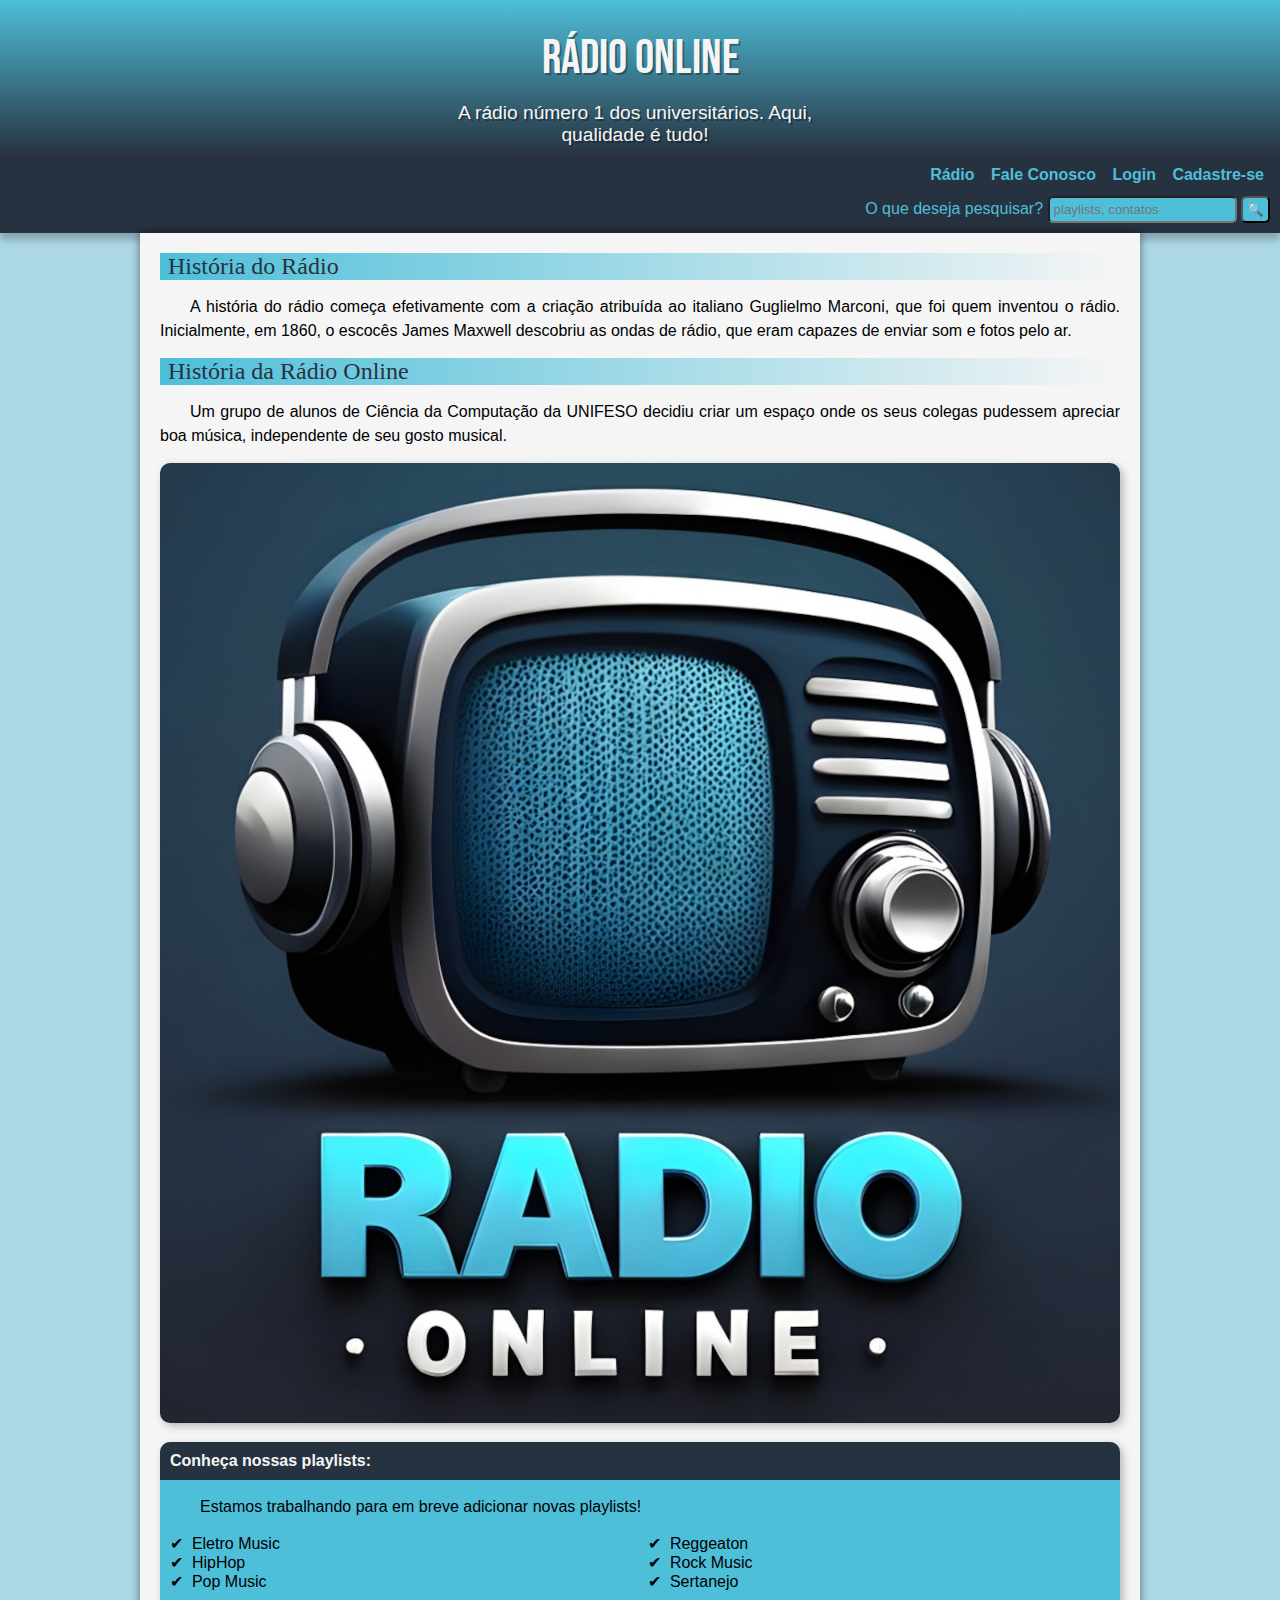
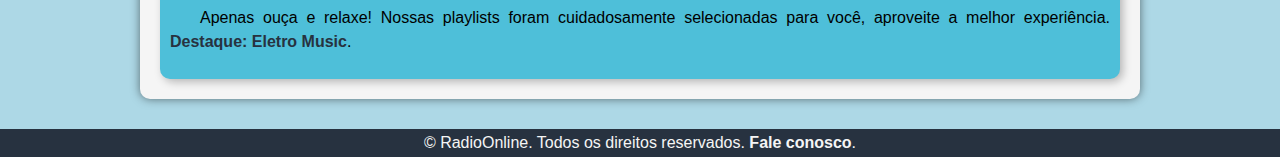
<file: index.html>
<!DOCTYPE html>
<html lang="pt-br">
<head>
    <meta charset="UTF-8">
    <meta name="viewport" content="width=device-width, initial-scale=1.0">
    <link rel="shortcut icon" href="imagem/favicon.ico">
    <title>Rádio Online</title>
    <link rel="stylesheet" href="style.css">
</head>

<body>
    <header>
        <h1>Rádio Online</h1>
        <p>A rádio número 1 dos universitários. Aqui, qualidade é tudo!</p>
    </header>
    <nav>
        <a href="radio.html">Rádio</a>
        <a href="falecon.html">Fale Conosco</a>
        <a href="login.html">Login</a>
        <a href="cadastro.html">Cadastre-se</a>
        <form action="https://www.google.com/search">
            <label for="q">O que deseja pesquisar?</label>
            <input type="text" id="q" name="q" placeholder="playlists, contatos">
            <input type="submit" value="🔍">
        </form>
    </nav>
    
    <main>
        <h3>História do Rádio</h3>
        <p>A história do rádio começa efetivamente com a criação atribuída ao italiano Guglielmo Marconi, que foi quem inventou o rádio. Inicialmente, em 1860, o escocês James Maxwell descobriu as ondas de rádio, que eram capazes de enviar som e fotos pelo ar.</p>
        <h3>História da Rádio Online</h3>
        <p>Um grupo de alunos de Ciência da Computação da UNIFESO decidiu criar um espaço onde os seus colegas pudessem apreciar boa música, independente de seu gosto musical.</p>
 
        <picture>
            <source media="(max-width: 850px)" srcset="imagem/radioonline400.jpg" type="image/jpg">
            <source media="(max-width: 1250px)" srcset="imagem/radioonline800.jpg" type="image/jpg">
            <img src="imagem/radioonline1200.jpg" alt="Imagem1200">
        </picture>
        <p></p>
        <aside>
            <h4>Conheça nossas playlists:</h4>
            <p>Estamos trabalhando para em breve adicionar novas playlists!</p>
            <ul>
                <li>Eletro Music</li>
                <li>HipHop</li>
                <li>Pop Music</li>
                <li>Reggeaton</li>
                <li>Rock Music</li>
                <li>Sertanejo</li>
            </ul>
            <p>Apenas ouça e relaxe! Nossas playlists foram cuidadosamente selecionadas para você, aproveite a melhor experiência.<strong> Destaque: </strong><a href="eletro.html">Eletro Music</a>.</p>
        </aside>
    </main>

    <footer>
        <p>&copy; RadioOnline. Todos os direitos reservados. <a href="falecon.html"><span title="Clique para ver todos os nossos contatos.">Fale conosco</span></a>.</p>
    </footer>
</body>
</html>
</file>
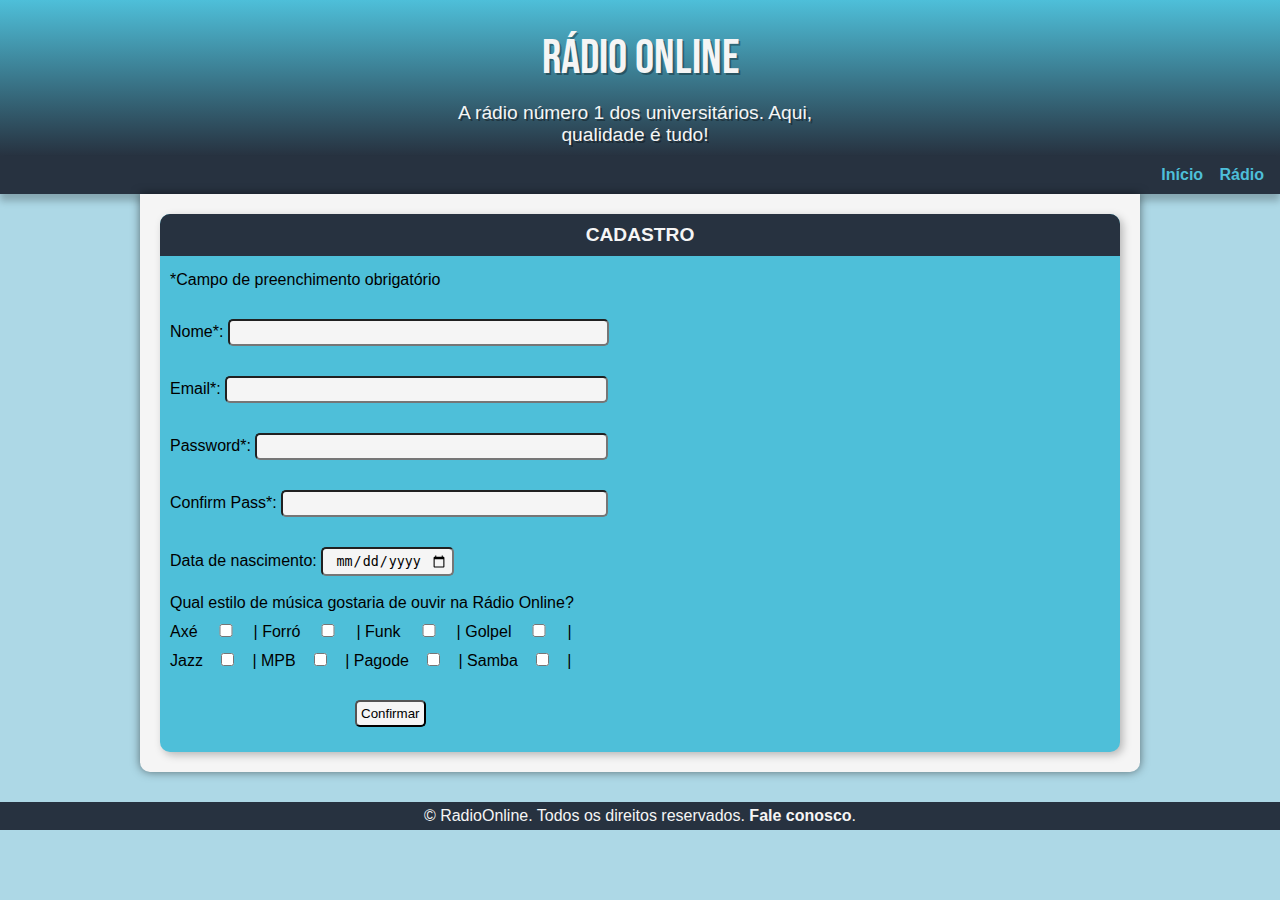
<file: cadastro.html>
<!DOCTYPE html>
<html lang="pt-br">
    <head>
        <meta charset="UTF-8">
        <meta name="viewport" content="width=device-width, initial-scale=1.0">
        <link rel="shortcut icon" href="imagem/favicon.ico">
        <title>Rádio Online</title>
        <link rel="stylesheet" href="style.css">
    </head>
<body>
    <header>
        <h1>Rádio Online</h1>
        <p>A rádio número 1 dos universitários. Aqui, qualidade é tudo!</p>
    </header>

    <nav>
        <a href="index.html">Início</a>
        <a href="radio.html">Rádio</a>
    </nav>

    <main>
        <aside>
            <h4 style="text-align: center; font-size: 1.2em;">CADASTRO</h4>
            <p>
                <form action="">
                    *Campo de preenchimento obrigatório<br>
                    <br>
                    Nome*: <input type="text" name="name" id="name" style="padding-right: 58px;"><br>
                    <br>
                    Email*: <input type="email" name="email" id="email" autocomplete="on" style="padding-right: 60px;"><br>
                    <br>
                    Password*: <input type="password" name="password" id="password" autocomplete="off" style="padding-right: 30px;"><br>
                    <br>
                    Confirm Pass*: <input type="password" name="password" id="password" autocomplete="off"><br>
                    <br>
                    Data de nascimento: <input type="date" name="date" id="date" style="width: auto;"><br>
                    <br>
                    Qual estilo de música gostaria de ouvir na Rádio Online?<br>
                    <label for="axe">Axé</label><input class="checkbox" type="checkbox" name="music" id="axe" value="axe">|
                    <label for="forro">Forró</label><input class="checkbox" type="checkbox" name="music" id="forro" value="forro">|
                    <label for="funk">Funk</label><input class="checkbox" type="checkbox" name="music" id="funk" value="funk">|
                    <label for="Gospel">Golpel</label><input class="checkbox" type="checkbox" name="music" id="gospel" value="golpel">| <br>
                    <label for="jazz">Jazz</label><input class="checkbox1" type="checkbox" name="music" id="jazz" value="jazz">|
                    <label for="mpb">MPB</label><input class="checkbox1" type="checkbox" name="music" id="mpb" value="mpb">|
                    <label for="pagode">Pagode</label><input class="checkbox1" type="checkbox" name="music" id="pagode" value="pagode">|
                    <label for="samba">Samba</label><input class="checkbox1" type="checkbox" name="music" id="samba" value="samba">|<br>
                    <br>
                    <input type="submit" name="submit" value="Confirmar" style="width: auto; margin-left: 185px;">
                </form>
            </p>
        </aside>
    </main>

    <footer>
        <p>&copy; RadioOnline. Todos os direitos reservados. <a href="falecon.html"><span title="Clique para ver todos os nossos contatos.">Fale conosco</span></a>.</p>
    </footer>
</body>
</html>
</file>
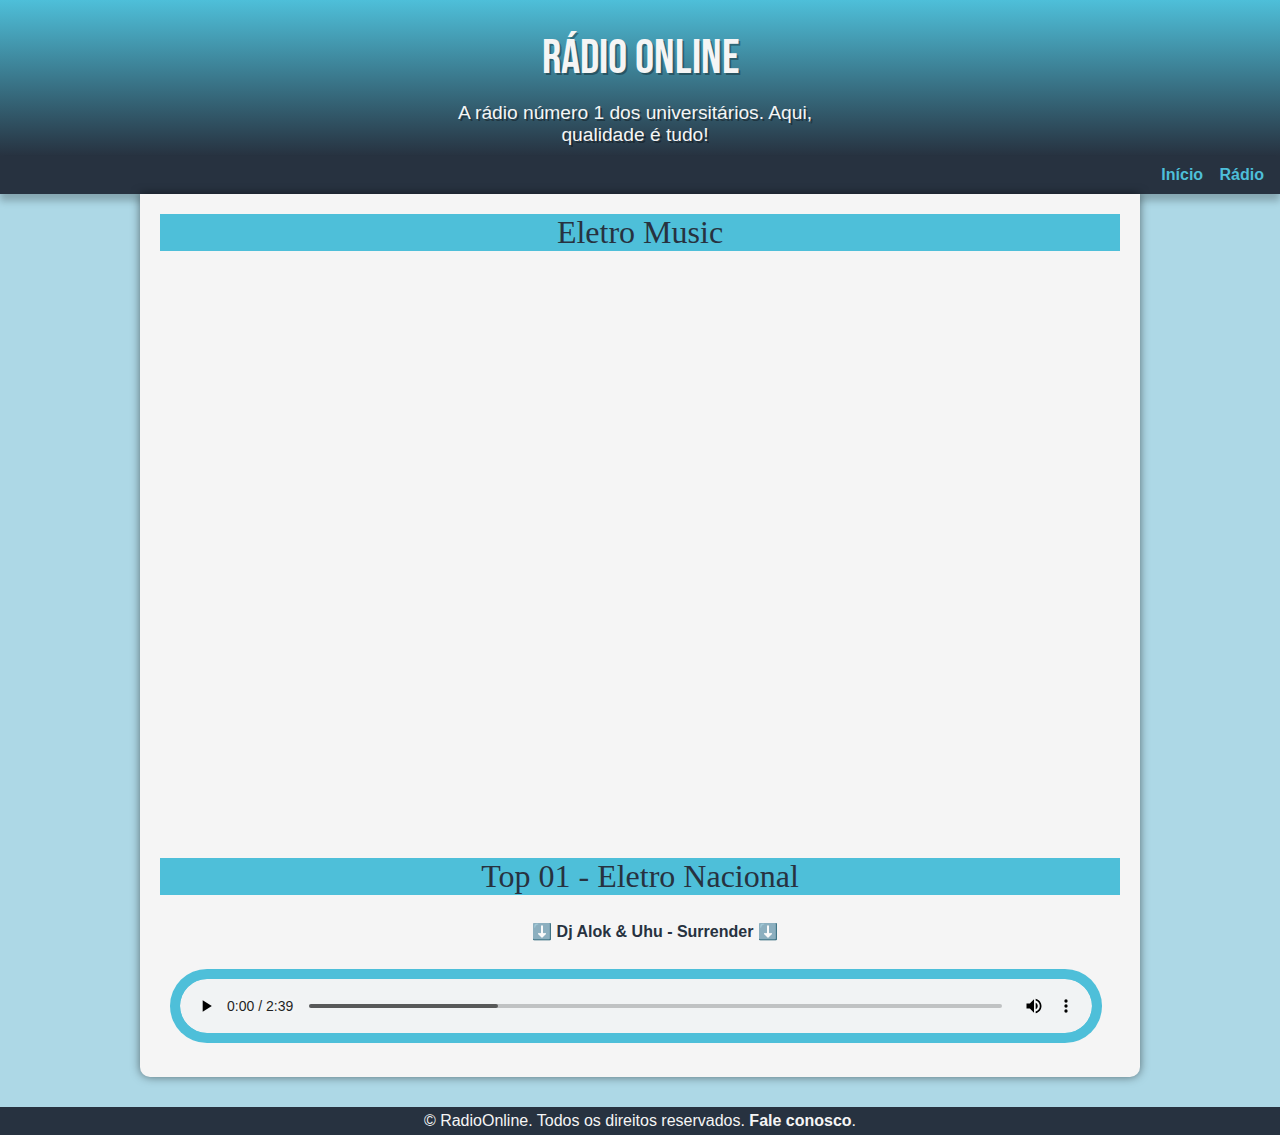
<file: eletro.html>
<!DOCTYPE html>
<html lang="pt-br">
<head>
    <meta charset="UTF-8">
    <meta name="viewport" content="width=device-width, initial-scale=1.0">
    <link rel="shortcut icon" href="imagem/favicon.ico">
    <title>Rádio Online</title>
    <link rel="stylesheet" href="style.css">
</head>
<body>
    <header>
        <h1>Rádio Online</h1>
        <p>A rádio número 1 dos universitários. Aqui, qualidade é tudo!</p>
    </header>

    <nav>
        <a href="index.html">Início</a>
        <a href="radio.html">Rádio</a>
    </nav>

    <main>
        <h2>Eletro Music</h2>
        <p></p>
        <div class="video"><iframe width="560" height="315" src="https://www.youtube.com/embed/7IjvFZox1Jc?si=vNlcSgqr_INRSX7X" title="YouTube video player" frameborder="0" allow="accelerometer; autoplay; clipboard-write; encrypted-media; gyroscope; picture-in-picture; web-share" allowfullscreen></iframe></div>
        <h2>Top 01 - Eletro Nacional</h2>
        <p class="top1"> ⬇️ <strong>Dj Alok & Uhu - Surrender</strong> ⬇️ </p>
        <audio preload="metadata" autoplay controls src="musica/eletro - alok-uhu-surrender.mp3">Dj Alok & Uhu - Surrender</audio>
    </main>

    <footer>
        <p>&copy; RadioOnline. Todos os direitos reservados. <a href="falecon.html"><span title="Clique para ver todos os nossos contatos.">Fale conosco</span></a>.</p>
    </footer>
</body>
</html>
</file>
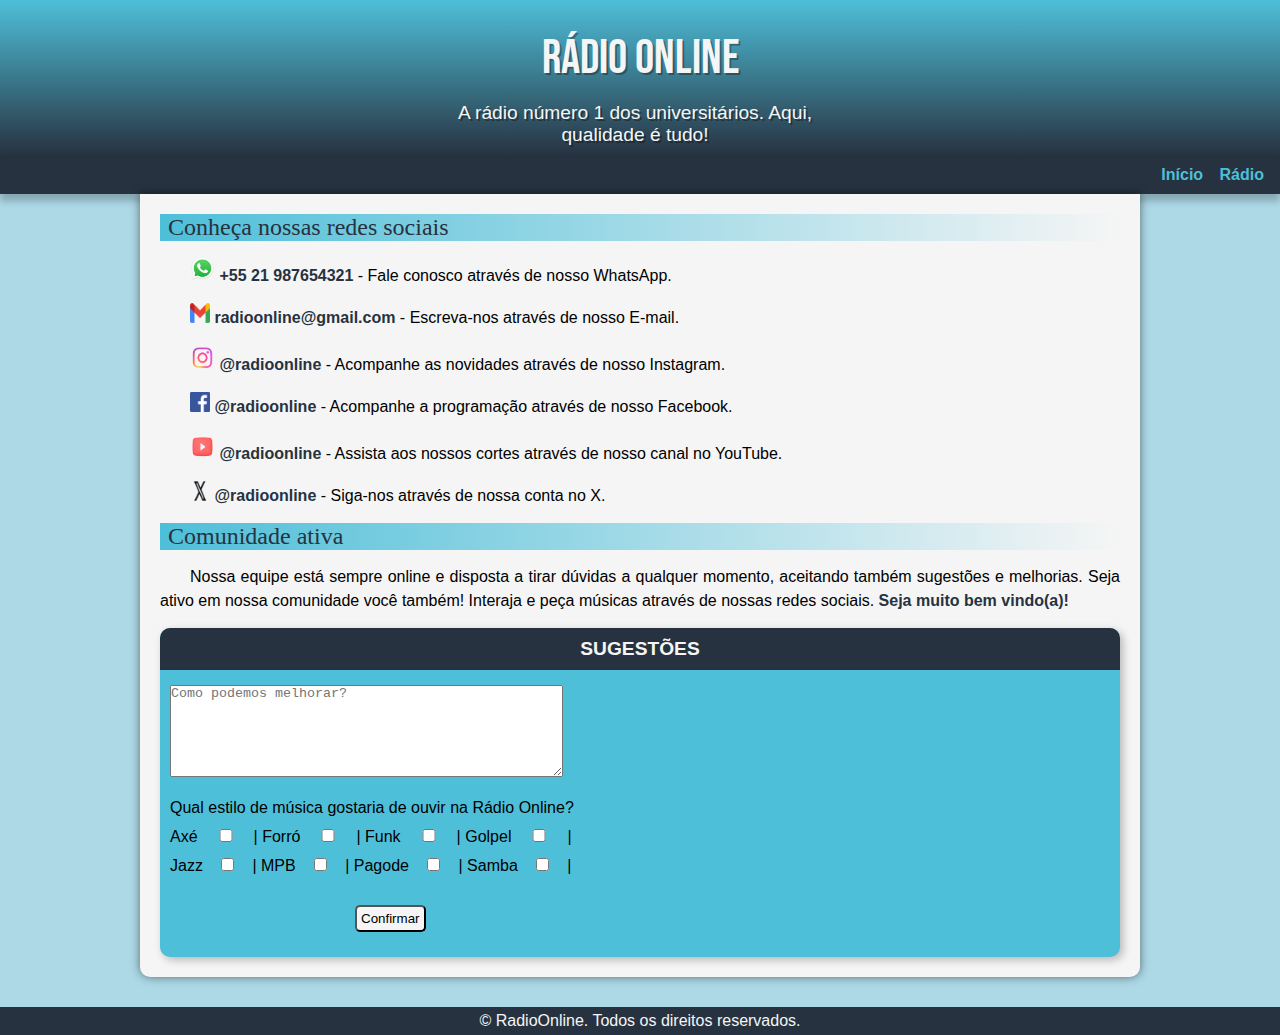
<file: falecon.html>
<!DOCTYPE html>
<html lang="pt-br">
    <head>
        <meta charset="UTF-8">
        <meta name="viewport" content="width=device-width, initial-scale=1.0">
        <link rel="shortcut icon" href="imagem/favicon.ico">
        <title>Rádio Online</title>
        <link rel="stylesheet" href="style.css">
    </head>
<body>
    <header>
        <h1>Rádio Online</h1>
        <p>A rádio número 1 dos universitários. Aqui, qualidade é tudo!</p>
    </header>

    <nav>
        <a href="index.html">Início</a>
        <a href="radio.html">Rádio</a>
    </nav>

    <main>
        <h3>Conheça nossas redes sociais</h3>
        <p><img src="logos/whats.ico" alt="whatsapp" height="25" width="25"> <a href="###">+55 21 987654321</a> - Fale conosco através de nosso WhatsApp.</p>
        <p><img src="logos/gmail.ico" alt="gmail" height="20" width="20"> <a href="###">radioonline@gmail.com</a> - Escreva-nos através de nosso E-mail.</p>
        <p><img src="logos/insta.ico" alt="instagram" height="25" width="25"> <a href="###">@radioonline</a> - Acompanhe as novidades através de nosso Instagram.</p>
        <p><img src="logos/face.ico" alt="facebook" height="20" width="20"> <a href="###">@radioonline</a> - Acompanhe a programação através de nosso Facebook.</p>
        <p><img src="logos/yt.ico" alt="youtube" height="25" width="25"> <a href="###">@radioonline</a> - Assista aos nossos cortes através de nosso canal no YouTube.</p>
        <p><img src="logos/x.ico" alt="x" height="20" width="20"> <a href="###">@radioonline</a> - Siga-nos através de nossa conta no X.</p>
        <h3>Comunidade ativa</h3>
        <p>Nossa equipe está sempre online e disposta a tirar dúvidas a qualquer momento, aceitando também sugestões e melhorias. Seja ativo em nossa comunidade você também! Interaja e peça músicas através de nossas redes sociais. <strong>Seja muito bem vindo(a)!</strong></p>
        <aside>
            <h4 style="text-align: center; font-size: 1.2em;">SUGESTÕES</h4>
            <p>
                <form action="">
                    <textarea name="sugestion" id="sugestion" cols="47" rows="6" placeholder="Como podemos melhorar?"></textarea><br>
                    <br>
                    Qual estilo de música gostaria de ouvir na Rádio Online?<br>
                    <label for="axe">Axé</label><input class="checkbox" type="checkbox" name="music" id="axe" value="axe">|
                    <label for="forro">Forró</label><input class="checkbox" type="checkbox" name="music" id="forro" value="forro">|
                    <label for="funk">Funk</label><input class="checkbox" type="checkbox" name="music" id="funk" value="funk">|
                    <label for="Gospel">Golpel</label><input class="checkbox" type="checkbox" name="music" id="gospel" value="golpel">| <br>
                    <label for="jazz">Jazz</label><input class="checkbox1" type="checkbox" name="music" id="jazz" value="jazz">|
                    <label for="mpb">MPB</label><input class="checkbox1" type="checkbox" name="music" id="mpb" value="mpb">|
                    <label for="pagode">Pagode</label><input class="checkbox1" type="checkbox" name="music" id="pagode" value="pagode">|
                    <label for="samba">Samba</label><input class="checkbox1" type="checkbox" name="music" id="samba" value="samba">|<br>
                    <br>
                    <input type="submit" name="submit" value="Confirmar" style="width: auto; margin-left: 185px;">
                </form>
            </p>
        </aside>
    </main>

    <footer>
        <p>&copy; RadioOnline. Todos os direitos reservados.</p>
    </footer>
</body>
</html>
</file>
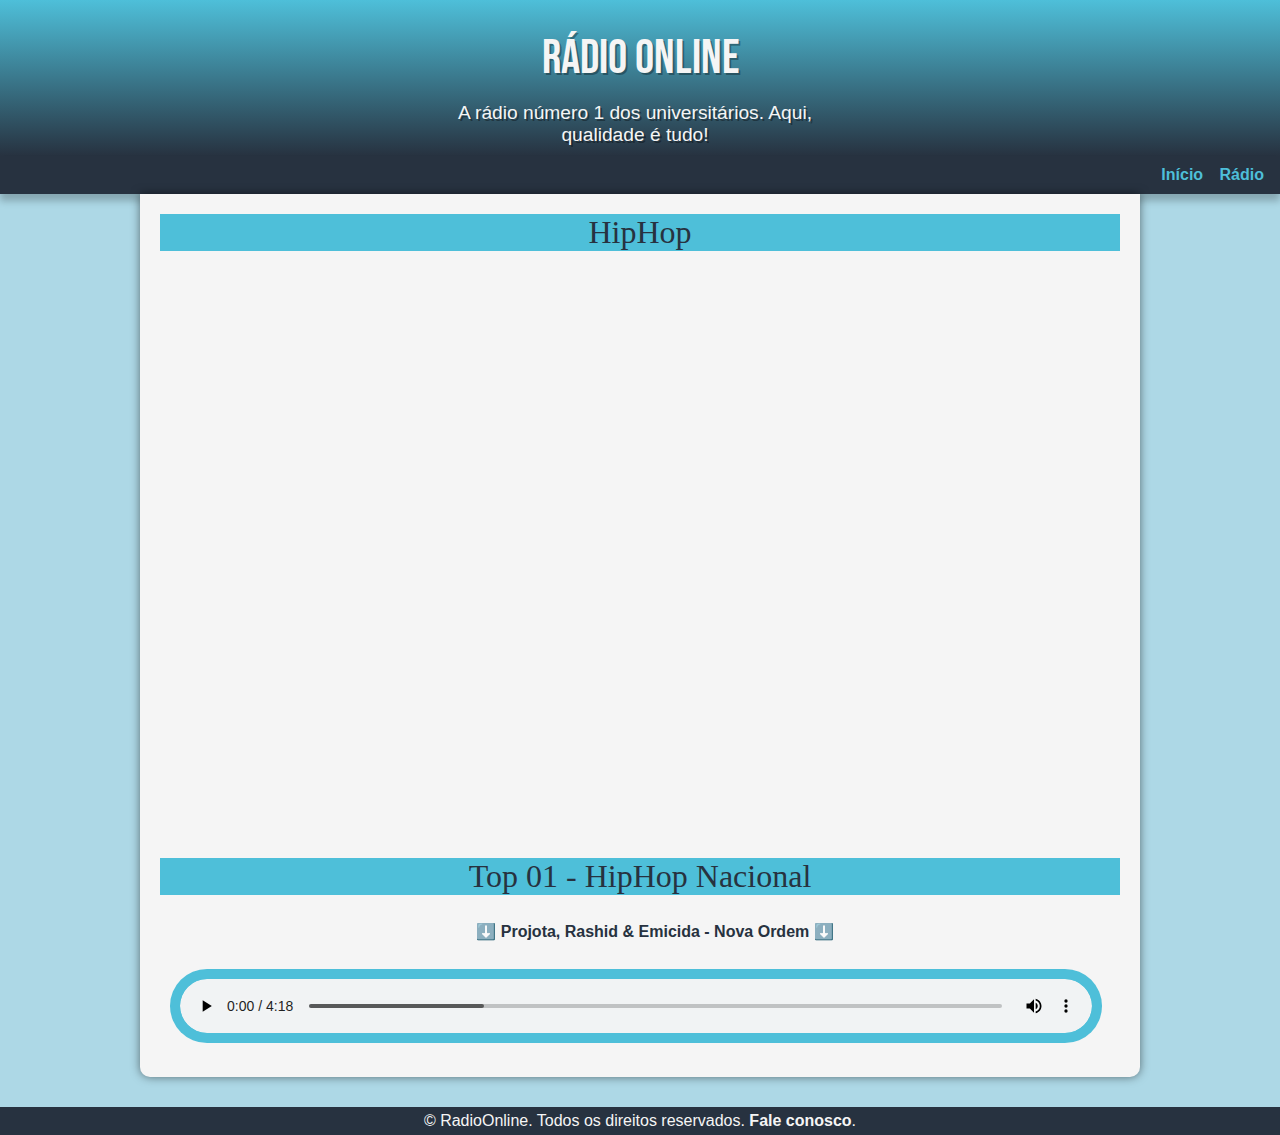
<file: hiphop.html>
<!DOCTYPE html>
<html lang="pt-br">
<head>
    <meta charset="UTF-8">
    <meta name="viewport" content="width=device-width, initial-scale=1.0">
    <link rel="shortcut icon" href="imagem/favicon.ico">
    <title>Rádio Online</title>
    <link rel="stylesheet" href="style.css">
</head>
<body>
    <header>
        <h1>Rádio Online</h1>
        <p>A rádio número 1 dos universitários. Aqui, qualidade é tudo!</p>
    </header>

    <nav>
        <a href="index.html">Início</a>
        <a href="radio.html">Rádio</a>
    </nav>

    <main>
        <h2>HipHop</h2>
        <p></p>
        <div class="video"><iframe width="560" height="315" src="https://www.youtube.com/embed/hcv-w_wDwok?si=x5vlgKdMsz5xfNqh" title="YouTube video player" frameborder="0" allow="accelerometer; autoplay; clipboard-write; encrypted-media; gyroscope; picture-in-picture; web-share" allowfullscreen></iframe></div>
        <h2>Top 01 - HipHop Nacional</h2>
        <p class="top1"> ⬇️ <strong>Projota, Rashid & Emicida - Nova Ordem</strong> ⬇️ </p>
        <audio preload="metadata" autoplay controls src="musica/hiphop - nova-ordem-projota-rashid-emicida.mp3">Projota, Rashid & Emicida - Nova Ordem</audio>
    </main>

    <footer>
        <p>&copy; RadioOnline. Todos os direitos reservados. <a href="falecon.html"><span title="Clique para ver todos os nossos contatos.">Fale conosco</span></a>.</p>
    </footer>
</body>
</html>
</file>
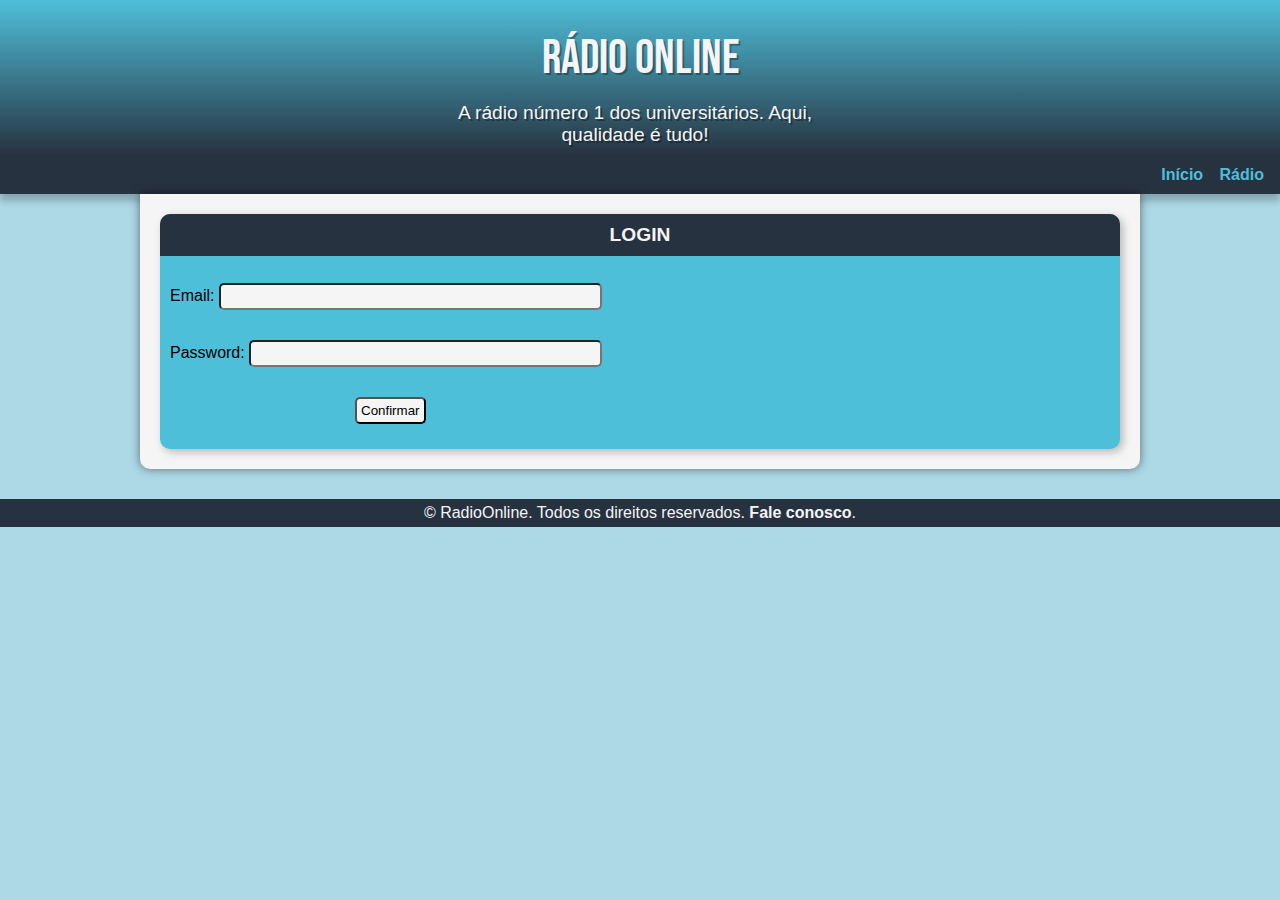
<file: login.html>
<!DOCTYPE html>
<html lang="pt-br">
    <head>
        <meta charset="UTF-8">
        <meta name="viewport" content="width=device-width, initial-scale=1.0">
        <link rel="shortcut icon" href="imagem/favicon.ico">
        <title>Rádio Online</title>
        <link rel="stylesheet" href="style.css">
    </head>
<body>
    <header>
        <h1>Rádio Online</h1>
        <p>A rádio número 1 dos universitários. Aqui, qualidade é tudo!</p>
    </header>

    <nav>
        <a href="index.html">Início</a>
        <a href="radio.html">Rádio</a>
    </nav>

    <main>
        <aside>
            <h4 style="text-align: center; font-size: 1.2em;">LOGIN</h4>
            <p>
                <form action="">
                    Email: <input type="email" name="email" id="email" autocomplete="on" style="padding-right: 60px;"><br>
                    <br>
                    Password: <input type="password" name="password" id="password" autocomplete="off" style="padding-right: 30px;"><br>
                    <br>
                    <input type="submit" name="submit" value="Confirmar" style="width: auto; margin-left: 185px;">
                </form>
            </p>
        </aside>
    </main>

    <footer>
        <p>&copy; RadioOnline. Todos os direitos reservados. <a href="falecon.html"><span title="Clique para ver todos os nossos contatos.">Fale conosco</span></a>.</p>
    </footer>
</body>
</html>
</file>
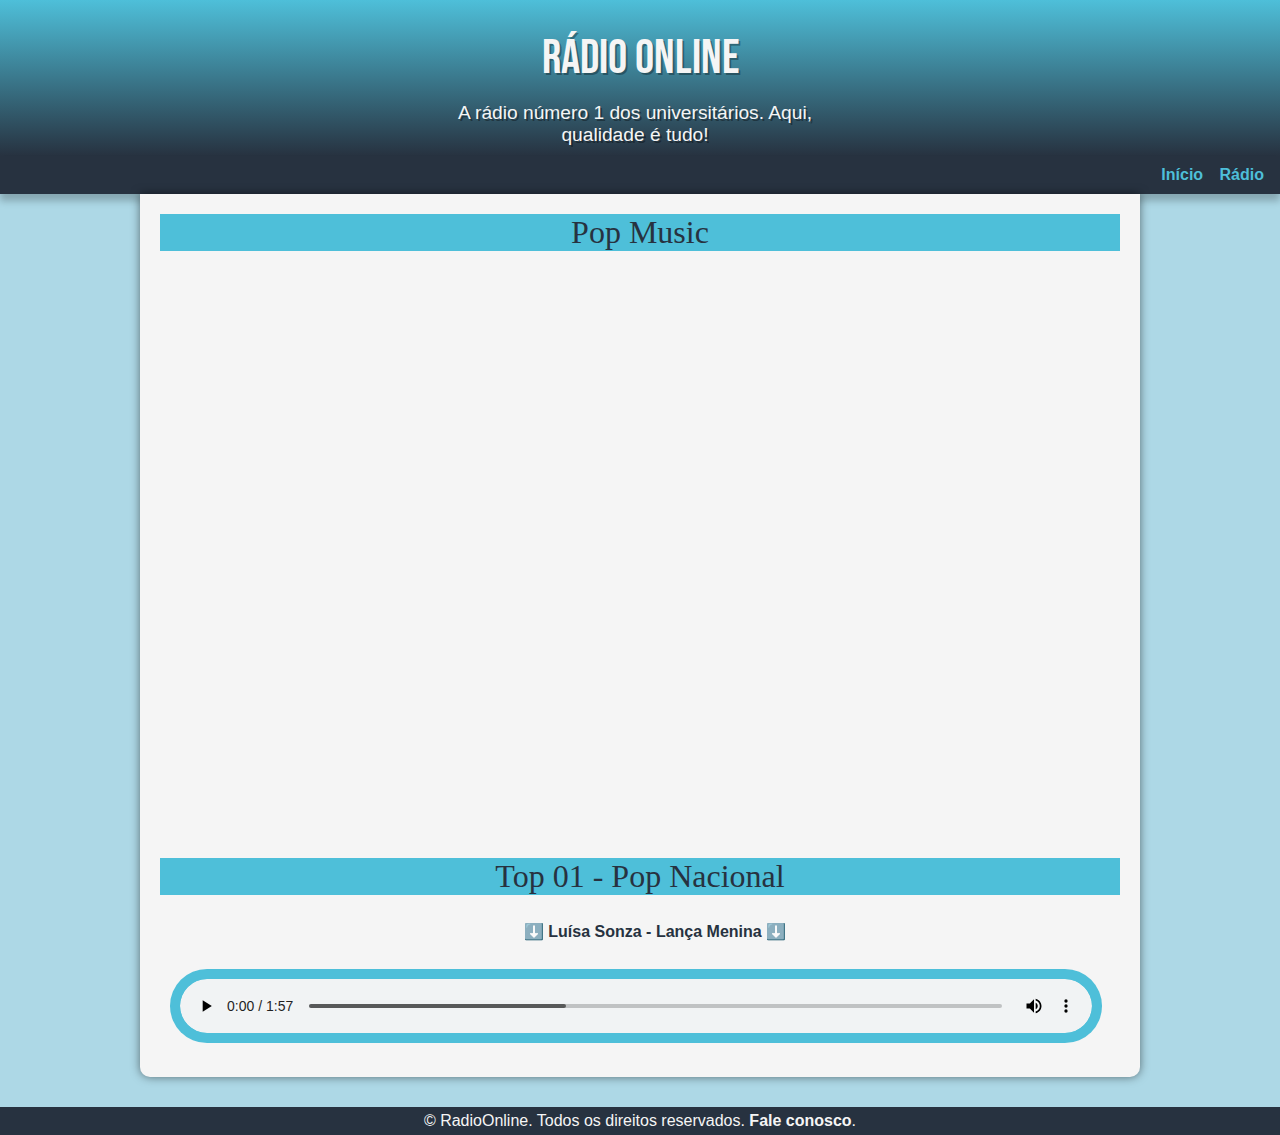
<file: pop.html>
<!DOCTYPE html>
<html lang="pt-br">
<head>
    <meta charset="UTF-8">
    <meta name="viewport" content="width=device-width, initial-scale=1.0">
    <link rel="shortcut icon" href="imagem/favicon.ico">
    <title>Rádio Online</title>
    <link rel="stylesheet" href="style.css">
</head>
<body>
    <header>
        <h1>Rádio Online</h1>
        <p>A rádio número 1 dos universitários. Aqui, qualidade é tudo!</p>
    </header>

    <nav>
        <a href="index.html">Início</a>
        <a href="radio.html">Rádio</a>
    </nav>

    <main>
        <h2>Pop Music</h2>
        <p></p>
        <div class="video"><iframe width="560" height="315" src="https://www.youtube.com/embed/DQGPuSWoR1w?si=PGz-GejsinId58XR" title="YouTube video player" frameborder="0" allow="accelerometer; autoplay; clipboard-write; encrypted-media; gyroscope; picture-in-picture; web-share" referrerpolicy="strict-origin-when-cross-origin" allowfullscreen></iframe></div>
        <h2>Top 01 - Pop Nacional</h2>
        <p class="top1"> ⬇️ <strong>Luísa Sonza - Lança Menina</strong> ⬇️ </p>
        <audio preload="metadata" autoplay controls src="musica/pop - luisa-sonza-lanca-menina.mp3">Luísa Sonza - Lança Menina</audio>
    </main>

    <footer>
        <p>&copy; RadioOnline. Todos os direitos reservados. <a href="falecon.html"><span title="Clique para ver todos os nossos contatos.">Fale conosco</span></a>.</p>
    </footer>
</body>
</html>
</file>
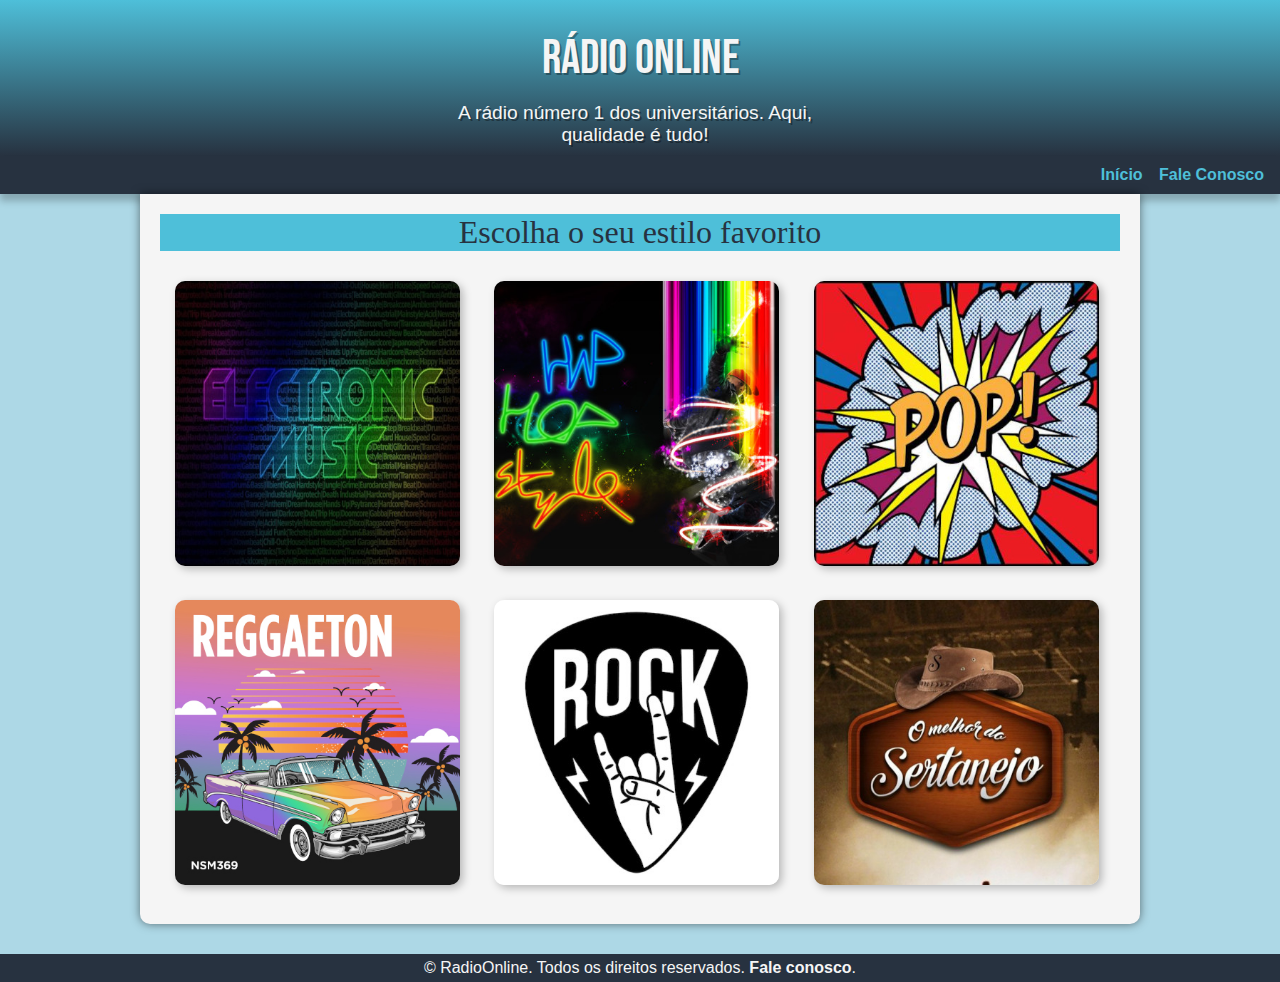
<file: radio.html>
<!DOCTYPE html>
<html lang="pt-br">
<head>
    <meta charset="UTF-8">
    <meta name="viewport" content="width=device-width, initial-scale=1.0">
    <link rel="shortcut icon" href="imagem/favicon.ico">
    <title>Rádio Online</title>
    <link rel="stylesheet" href="style.css">
</head>
<body>
    <header>
        <h1>Rádio Online</h1>
        <p>A rádio número 1 dos universitários. Aqui, qualidade é tudo!</p>
    </header>
    <nav>
        <a href="index.html">Início</a>
        <a href="falecon.html">Fale Conosco</a>
    </nav>

    <main>
        <h2>Escolha o seu estilo favorito</h2>
        <p></p>
        <span title="CLIQUE AQUI: para ouvir nossa playlist de ELETRO ou baixar a música mais ouvida."><a href="eletro.html"><img src="imagem/eletro400.jpg" alt="eletro"></a></span>
        <span title="CLIQUE AQUI: para ouvir nossa playlist de HIPHOP ou baixar a música mais ouvida."><a href="hiphop.html"><img src="imagem/hiphop400.jpg" alt="hiphop"></a></span>
        <span title="CLIQUE AQUI: para ouvir nossa playlist de POP MUSIC ou baixar a música mais ouvida."><a href="pop.html"><img src="imagem/pop400.jpg" alt="pop"></a></span>
        <span title="CLIQUE AQUI: para ouvir nossa playlist de REGGEATON ou baixar a música mais ouvida."><a href="reggeaton.html"><img src="imagem/reggaeton400.jpg" alt="reggeaton"></a></span>
        <span title="CLIQUE AQUI: para ouvir nossa playlist de ROCK MUSIC ou baixar a música mais ouvida."><a href="rock.html"><img src="imagem/rock400.jpg" alt="rock"></a></span>
        <span title="CLIQUE AQUI: para ouvir nossa playlist de SERTANEJO ou baixar a música mais ouvida."><a href="sertanejo.html"><img src="imagem/sertanejo400.jpg" alt="sertanejo"></a></span>
    </main>

    <footer>
        <p>&copy; RadioOnline. Todos os direitos reservados. <a href="falecon.html"><span title="Clique para ver todos os nossos contatos.">Fale conosco</span></a>.</p>
    </footer>
</body>
</html>
</file>
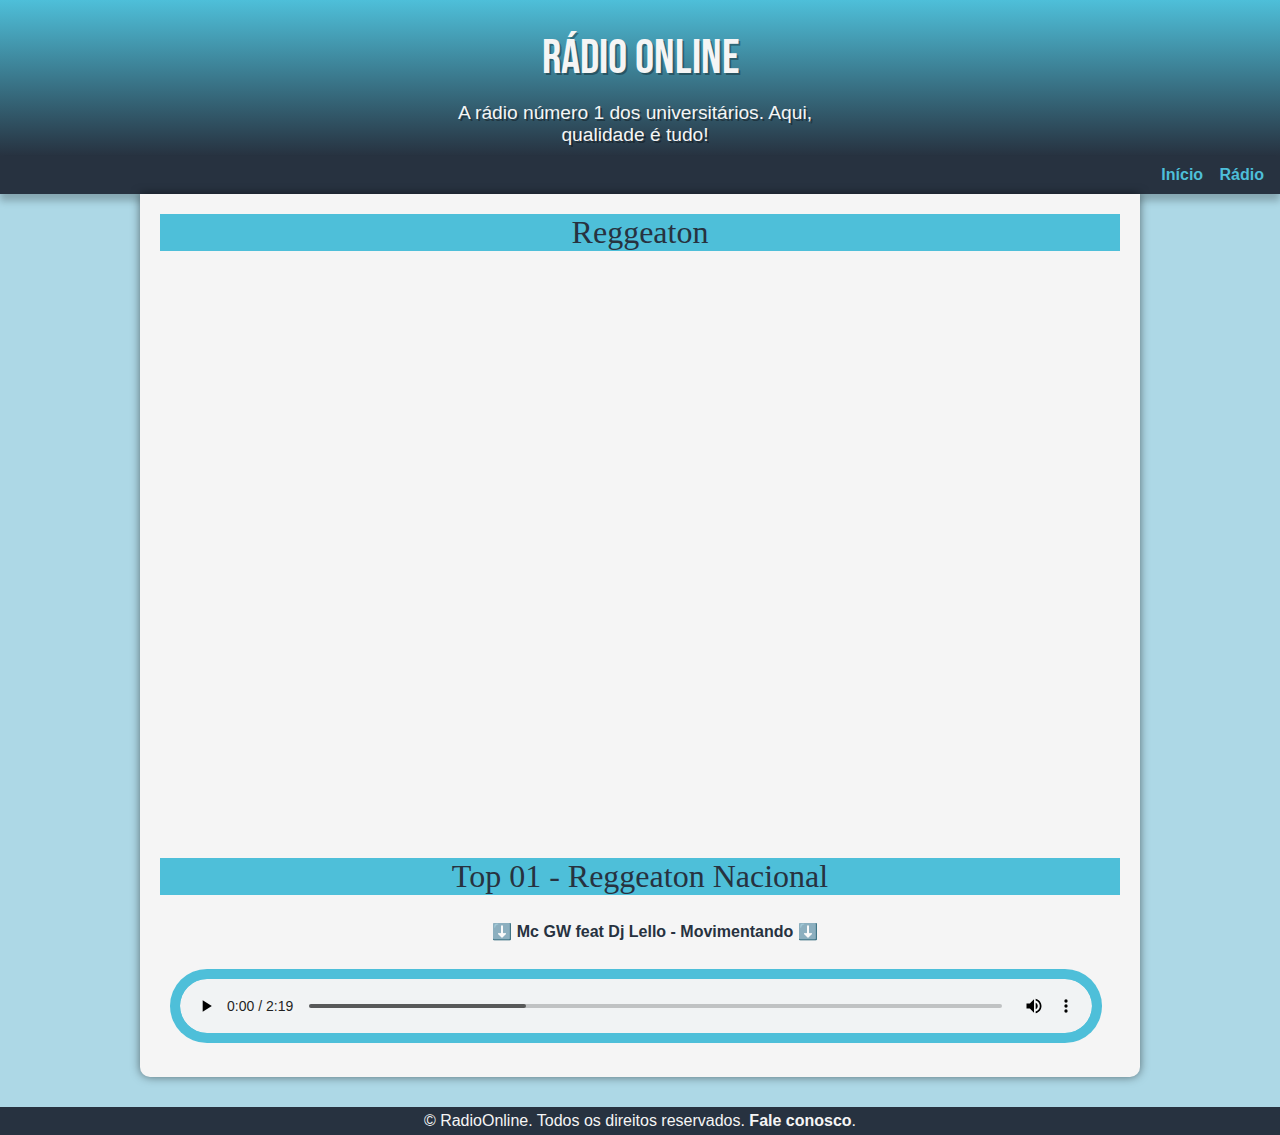
<file: reggeaton.html>
<!DOCTYPE html>
<html lang="pt-br">
<head>
    <meta charset="UTF-8">
    <meta name="viewport" content="width=device-width, initial-scale=1.0">
    <link rel="shortcut icon" href="imagem/favicon.ico">
    <title>Rádio Online</title>
    <link rel="stylesheet" href="style.css">
</head>
<body>
    <header>
        <h1>Rádio Online</h1>
        <p>A rádio número 1 dos universitários. Aqui, qualidade é tudo!</p>
    </header>

    <nav>
        <a href="index.html">Início</a>
        <a href="radio.html">Rádio</a>
    </nav>

    <main>
        <h2>Reggeaton</h2>
        <p></p>
        <div class="video"><iframe width="560" height="315" src="https://www.youtube.com/embed/Nb_ONQJb0FM?si=KMmXd2ljRPtKxWkd" title="YouTube video player" frameborder="0" allow="accelerometer; autoplay; clipboard-write; encrypted-media; gyroscope; picture-in-picture; web-share" allowfullscreen></iframe></div>
        <h2>Top 01 - Reggeaton Nacional</h2>
        <p class="top1"> ⬇️ <strong>Mc GW feat Dj Lello - Movimentando</strong> ⬇️ </p>
        <audio preload="metadata" autoplay controls src="musica/reggeaton - dj-lello-movinentando-mc-gw.mp3">Mc GW feat Dj Lello - Movimentando</audio>
    </main>

    <footer>
        <p>&copy; RadioOnline. Todos os direitos reservados. <a href="falecon.html"><span title="Clique para ver todos os nossos contatos.">Fale conosco</span></a>.</p>
    </footer>
</body>
</html>
</file>
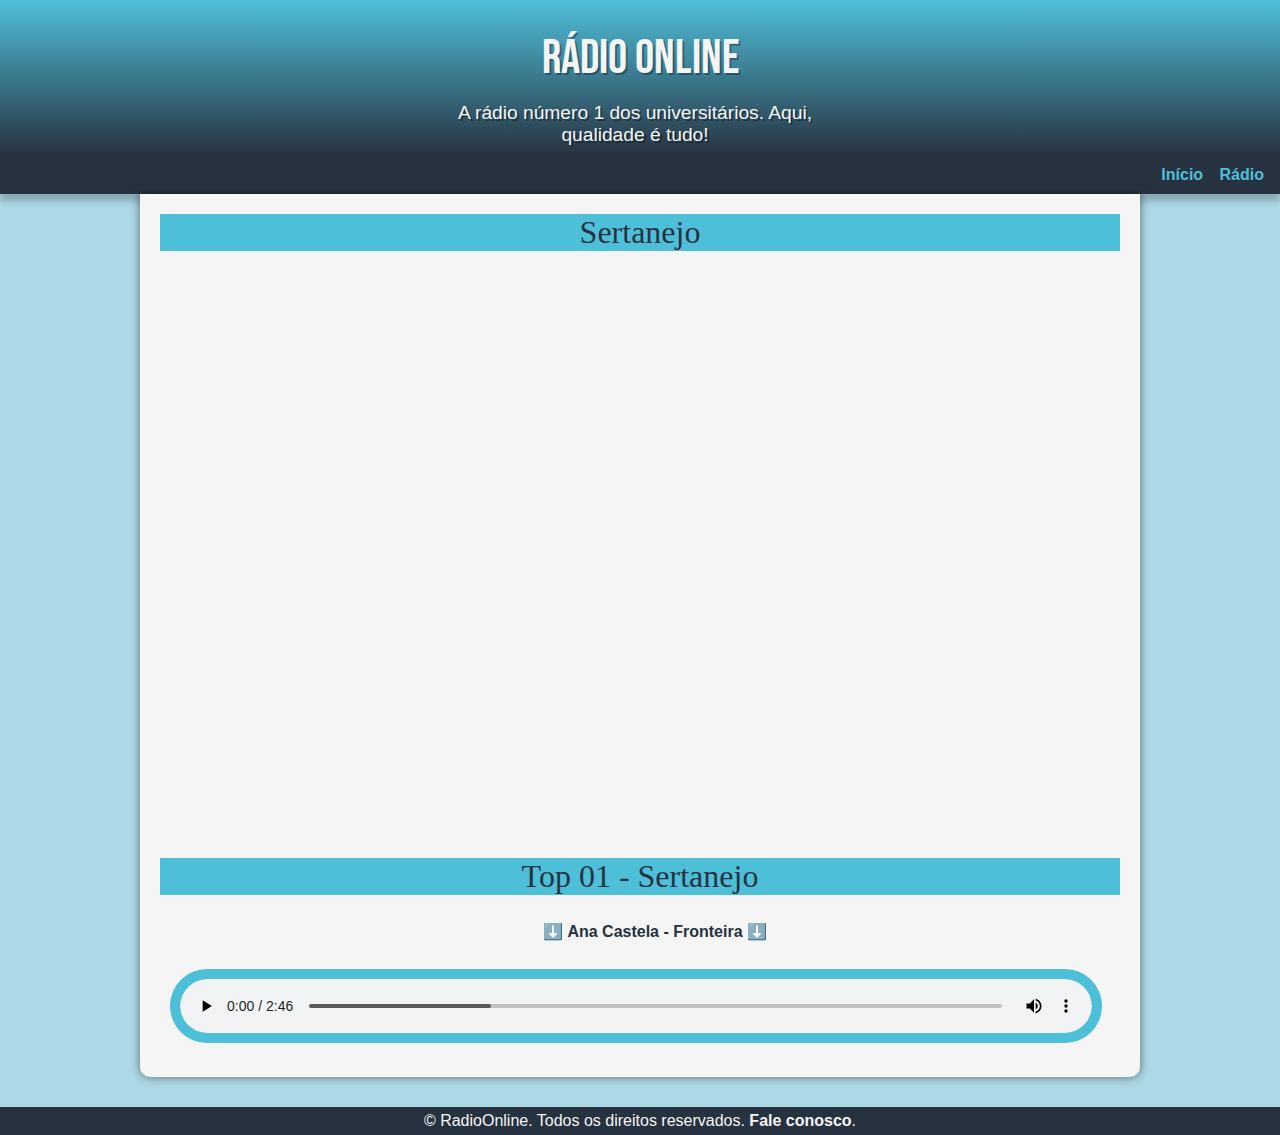
<file: sertanejo.html>
<!DOCTYPE html>
<html lang="pt-br">
<head>
    <meta charset="UTF-8">
    <meta name="viewport" content="width=device-width, initial-scale=1.0">
    <link rel="shortcut icon" href="imagem/favicon.ico">
    <title>Rádio Online</title>
    <link rel="stylesheet" href="style.css">
</head>
<body>
    <header>
        <h1>Rádio Online</h1>
        <p>A rádio número 1 dos universitários. Aqui, qualidade é tudo!</p>
    </header>

    <nav>
        <a href="index.html">Início</a>
        <a href="radio.html">Rádio</a>
    </nav>

    <main style="color: ;">
        <h2>Sertanejo</h2>
        <p></p>
        <div class="video"><iframe width="560" height="315" src="https://www.youtube.com/embed/YW3xZdeXliQ?si=MZIBxAr_u8b7T4dn" title="YouTube video player" frameborder="0" allow="accelerometer; autoplay; clipboard-write; encrypted-media; gyroscope; picture-in-picture; web-share" referrerpolicy="strict-origin-when-cross-origin" allowfullscreen></iframe></div>
        <h2>Top 01 - Sertanejo</h2>
        <p class="top1"> ⬇️ <strong>Ana Castela - Fronteira</strong> ⬇️ </p>
        <audio preload="metadata" autoplay controls src="musica/sertanejo - ana-castela-fronteira.mp3">Ana Castela - Fronteira</audio>
    </main>

    <footer>
        <p>&copy; RadioOnline. Todos os direitos reservados. <a href="falecon.html"><span title="Clique para ver todos os nossos contatos.">Fale conosco</span></a>.</p>
    </footer>
</body>
</html>
</file>
<file: style.css>
@charset "UTF-8";

@import url('https://fonts.googleapis.com/css2?family=Bebas+Neue&display=swap');

:root {
    --cor0: #273240;
    --cor1: #274b59;
    --cor2: #4ebfd9;
    --cor3: lightblue;

    --fonte-padrao: Arial, Verdana, Helvetica, sans-serif;
    --fonte-h2: Cambria, Cochin, Georgia, Times;
    --fonte-destaque: 'Bebas Neue', sans-serif, cursive;
}

* {
    margin: 0px;
    padding: 0px;
}

picture img {
    width: 100%;
    border-radius: 10px;
    box-shadow: 3px 3px 8px rgba(0, 0, 0, 0.253);
}

body {
    background-color: var(--cor3);
    font-family: var(--fonte-padrao);
}

main p {
    margin: 15px 0px;
    text-align: justify;
    text-indent: 30px;
    line-height: 1.5em;
}

p.top1 {
    text-align: center;
    padding-top: 10px;
}

main strong {
    color: var(--cor0);
    font-weight: bold;
}

main a {
    text-decoration: none;
    font-weight: bold;
    color: var(--cor0);
}

main a img {
    margin: 15px;
    max-width: 285px;
    border-radius: 10px;
    box-shadow: 3px 3px 8px rgba(0, 0, 0, 0.253);
}

main a:hover {
    text-decoration: underline;
    color: var(--cor3);
}

div.video {
    background-color: whitesmoke;
    margin: 0px -20px 30px -20px;
    padding: 20px;
    padding-bottom: 56.5%;
    position: relative;
}

div.video > iframe {
    position: absolute;
    top: 5%;
    left: 5%;
    width: 90%;
    height: 90%;
}

audio {
    background-color: var(--cor2);
    margin: 10px;
    padding: 10px;
    border-radius: 50px;
    width: 95%;
    position: relative;
}

header {
    background-image: linear-gradient(0deg, #273240 , #4ebfd9);
    min-height: 120px;
    text-align: center;
    padding-top: 30px;
}

header > p {
    color: whitesmoke;
    font-family: var(--fonte-padrao);
    font-size: 1.2em;
    max-width: 400px;
    padding-right: 10px;
    padding-bottom: 10px;
    margin: auto;
    text-shadow: 2px 2px 0px rgba(0, 0, 0, 0.363);
}

nav {
    background-color: var(--cor0);
    color: var(--cor2);
    padding: 10px;
    box-shadow: 0px 7px 7px rgba(0, 0, 0, 0.226);
    text-align: right;
}

nav > a {
    color: var(--cor2);
    padding: 6px;
    border-radius: 5px;
    text-decoration: none;
    font-weight: bold;
    transition-duration: .5s;
}

nav > a:hover {
    background-color: var(--cor2);
    color: var(--cor0);
}

input.checkbox {
    width: 56px;
}

input.checkbox1 {
    width: 49.5px;
}

input {
    margin-top: 12px;
    padding: 4px;
    background-color: var(--cor2);
    border-radius: 5px;
}

input:hover {
    background-color: var(--cor3);
}

main input {
    background-color: whitesmoke;
    width: 315px;
    text-align: center;
}

main {
    background-color: whitesmoke;
    min-width: 320px;
    max-width: 960px;
    margin: auto;
    margin-bottom: 30px;
    padding: 20px;
    box-shadow: 0px 0px 10px rgba(0, 0, 0, 0.5);
    border-bottom-left-radius: 10px;
    border-bottom-right-radius: 10px;
}

h1 {
    font-family: var(--fonte-destaque);
    font-weight: 400;
    font-style: normal;
    font-size: 3em;
    font-weight: normal;
    color: whitesmoke;
    margin-bottom: 15px;
    text-shadow: 2px 2px 0px rgba(0, 0, 0, 0.308);
}

h2 {
    font-family: var(--fonte-h2);
    color: var(--cor0);
    font-weight: normal;
    font-size: 2em;
    text-align: center;
    background-color: var(--cor2);
}

h3 {
    background-image: linear-gradient(90deg, #4ebfd9, whitesmoke);
    font-family: var(--fonte-h2);
    color: var(--cor0);
    text-indent: 8px;
    font-weight: normal;
    font-size: 1.5em;
}

aside {
    background-color: var(--cor2);
    padding: 10px;
    border-radius: 10px;
    box-shadow: 3px 3px 8px rgba(0, 0, 0, 0.253);
}

aside > ul {
    list-style-type: '\2714\00A0\00A0';
    list-style-position: inside;
    columns: 2;
}

h4 {
    background-color: var(--cor0);
    color: whitesmoke;
    padding: 10px;
    margin: -10px -10px 0px -10px;
    border-radius: 10px 10px 0px 0px;
}

footer {
    background-color: var(--cor0);
    color: whitesmoke;
    text-align: center;
    font-size: 1em;
    padding: 5px;
}

footer a {
    color: whitesmoke;
    font-weight: bolder;
    text-decoration: none;
}

footer a:hover {
    text-decoration: underline;
    color: var(--cor2);
}
</file>
